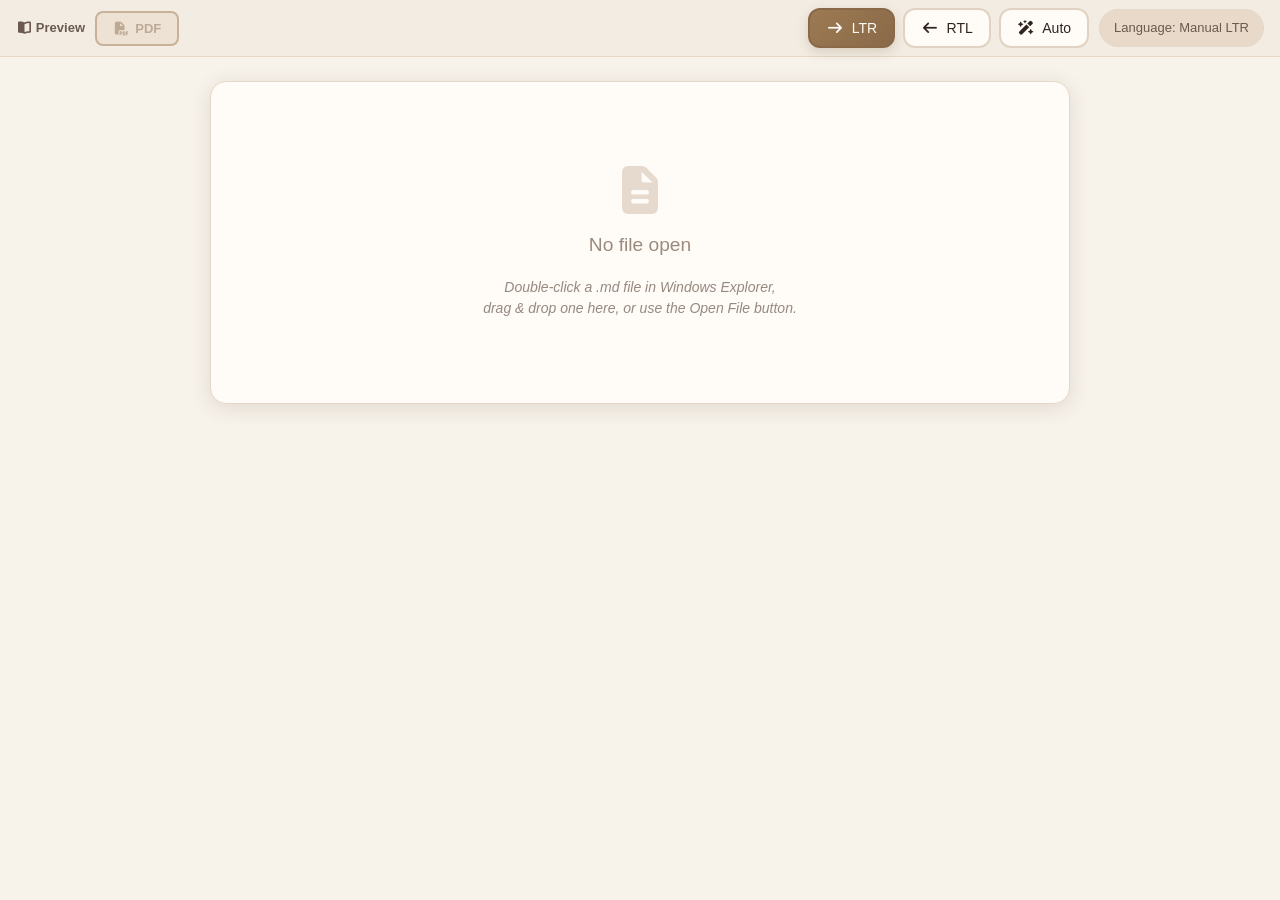
<file: MarkdownReader/Web/viewer.html>
<!DOCTYPE html>
<html lang="en">
<head>
  <meta charset="UTF-8">
  <meta name="viewport" content="width=device-width, initial-scale=1.0">
  <title>Markdown Reader</title>

  <!--
    Defense in depth behind the DOMPurify pass in markdown-renderer.js.
    'unsafe-inline' is required for script because the toolbar and the generated
    Mermaid controls use inline handlers; cdnjs is allowed only because PDF export
    still loads jsPDF / html2canvas from there (see docs/issue-bug.md #8 — vendoring
    those lets this drop to 'self').
  -->
  <meta http-equiv="Content-Security-Policy" content="
    default-src 'none';
    script-src 'self' 'unsafe-inline' https://cdnjs.cloudflare.com;
    style-src  'self' 'unsafe-inline';
    img-src    'self' data: blob:;
    font-src   'self' data:;
    connect-src 'self' https://cdnjs.cloudflare.com;
    base-uri   'none';
    form-action 'none';
    object-src 'none';
    frame-src  'none';">

  <!-- All assets served from the virtual host — no internet required -->
  <link rel="stylesheet" href="libs/fontawesome/css/all.min.css">
  <script src="libs/marked.min.js"></script>
  <script src="libs/mermaid.min.js"></script>
  <script src="libs/purify.min.js"></script>

  <link rel="stylesheet" href="styles/variables.css">
  <link rel="stylesheet" href="styles/base.css">
  <link rel="stylesheet" href="styles/components.css">
  <link rel="stylesheet" href="styles/rtl.css">

  <style>
    /* Viewer-specific tweaks */
    body { padding: 0; }

    .app {
      display: flex;
      flex-direction: column;
      height: 100vh;
      padding: 0;
    }

    /* Toolbar strip */
    .toolbar-strip {
      display: flex;
      align-items: center;
      gap: 10px;
      padding: 8px 16px;
      background: var(--nav-bg);
      border-bottom: 1px solid var(--border-color);
      flex-shrink: 0;
    }

    .toolbar-strip .direction-controls { margin-left: auto; }

    /* Scrollable output */
    .output-wrap {
      flex: 1;
      overflow-y: auto;
      padding: 24px 32px;
    }

    #output {
      max-width: 860px;
      margin: 0 auto;
    }

    /* Drop / empty state */
    .empty-state {
      display: flex;
      flex-direction: column;
      align-items: center;
      justify-content: center;
      height: 100%;
      gap: 16px;
      color: var(--muted-text);
      text-align: center;
      user-select: none;
    }

    .empty-state i  { font-size: 3rem; opacity: 0.25; color: var(--primary); }
    .empty-state h2 { margin: 0; font-size: 1.2rem; color: var(--text-tertiary); font-weight: 500; }
    .empty-state p  { margin: 0; font-size: 14px; opacity: 0.7; }

    /* PDF button */
    .pdf-download-btn {
      padding: 8px 16px;
      font-size: 13px;
      font-weight: 600;
      cursor: pointer;
      border: 2px solid var(--primary);
      border-radius: 8px;
      background: var(--primary-soft);
      color: var(--primary-dark);
      transition: all 180ms ease;
      display: inline-flex;
      align-items: center;
      gap: 6px;
    }

    .pdf-download-btn:hover {
      background: linear-gradient(135deg, var(--primary), var(--primary-dark));
      color: #FFFAF5;
      transform: translateY(-1px);
      box-shadow: 0 4px 12px var(--shadow-md);
    }

    .table-wrap {
        width: 100%;
        max-width: 100%;
        overflow-x: auto;
    }

    .table-wrap table {
        width: max-content;
        min-width: 100%;
    }
  </style>
</head>
<body>
<div class="app">

  <!-- Toolbar -->
  <div class="toolbar-strip">
    <label class="label" style="margin:0; font-size:13px;">
      <i class="fas fa-book-open"></i> Preview
    </label>

    <button class="pdf-download-btn" id="pdfBtn" onclick="downloadAsPDF()" disabled>
      <i class="fas fa-file-pdf"></i> PDF
    </button>

    <div class="direction-controls">
      <button class="direction-toggle ltr-btn active" onclick="setDirection('ltr')">
        <i class="fas fa-arrow-right"></i> LTR
      </button>
      <button class="direction-toggle rtl-btn" onclick="setDirection('rtl')">
        <i class="fas fa-arrow-left"></i> RTL
      </button>
      <button class="direction-toggle auto-btn" onclick="setDirection('auto')">
        <i class="fas fa-wand-magic-sparkles"></i> Auto
      </button>
    </div>

    <span class="language-indicator" id="langIndicator">LTR</span>
  </div>

  <!--
    Markdown source, written by the shell via __renderMarkdown().
    Present from first paint so direction controls can read it before a file is open.
  -->
  <textarea id="inputArea" hidden aria-hidden="true"></textarea>

  <!-- Output -->
  <div class="output-wrap">
    <div id="output" class="ltr">
      <div class="empty-state">
        <i class="fas fa-file-alt"></i>
        <h2>No file open</h2>
        <p>Double-click a .md file in Windows Explorer,<br>
           drag &amp; drop one here, or use the Open File button.</p>
      </div>
    </div>
  </div>

</div>

<!-- Scripts (all local) -->
<script src="js/rtl-detection.js"></script>
<script src="js/markdown-renderer.js"></script>
<script src="js/ui-controls.js"></script>
<script src="js/pdf-export.js"></script>
<script src="js/mermaid-controls.js"></script>
<script src="js/config.js"></script>

<script>
  /**
   * Called from C# via ExecuteScriptAsync:
   *   window.__renderMarkdown(markdownString)
   *
   * Injects the content into the hidden #inputArea that
   * markdown-renderer.js already knows about, then calls
   * renderOutput() — exactly the same path the web version uses.
   */
  window.__renderMarkdown = function(markdown) {
    const input = document.getElementById('inputArea');
    if (!input) {
      console.error('__renderMarkdown: #inputArea is missing from viewer.html');
      return;
    }

    input.value = markdown;
    renderOutput();

    // Enable PDF button now that we have content
    const pdfBtn = document.getElementById('pdfBtn');
    if (pdfBtn) pdfBtn.disabled = false;
  };

  // Init direction on load
  document.addEventListener('DOMContentLoaded', () => {
    setDirection('ltr');
  });
</script>
</body>
</html>
</file>
<file: MarkdownReader/Web/styles/variables.css>
/* =========================================
   Luxury Light Theme
   Warm ivory & champagne — Bronze accent
   Matches application color palette
========================================= */

:root {
    /* Backgrounds */
    --background:        #F7F2EA;
    --card-bg:           #FFFBF7;
    --surface:           #FCF8F2;
    --surface-alt:       #F6F0E8;

    /* Text */
    --text-color:        #2E241D;
    --muted-text:        #6A5A4F;
    --text-tertiary:     #9A8B7D;
    --text-disabled:     #C2B5A8;

    /* Borders */
    --border-color:      #E5D8C8;
    --border-subtle:     #F0E7DC;
    --border-strong:     #D3C0AA;
    --separator:         #E9DED1;

    /* Primary accent — Bronze */
    --primary:           #9C7A53;
    --primary-dark:      #896948;
    --primary-pressed:   #73563B;
    --primary-soft:      #E9D9C8;
    --primary-glow:      #F3E5D7;

    /* Secondary accent */
    --accent-secondary:      #7B6A58;
    --accent-secondary-soft: #E7DDD2;

    /* Interactive */
    --button-hover:      #F1E3D4;
    --focus:             rgba(156, 122, 83, 0.25);
    --shadow:            rgba(97, 75, 54, 0.14);
    --shadow-md:         rgba(122, 98, 75, 0.22);
    --shadow-lg:         rgba(97, 75, 54, 0.30);

    /* Inputs */
    --input-bg:          #FFFCF8;
    --input-border:      #E1D3C4;
    --input-border-focus:#9C7A53;
    --input-placeholder: #AB9C8F;

    /* Navigation */
    --nav-bg:            #F3ECE2;
    --nav-item-hover:    #F8F1E8;
    --nav-item-selected: #EBDDCC;

    /* Status */
    --color-success:     #5E7A5A;
    --color-success-soft:#DCE8DA;
    --color-warning:     #B07A2A;
    --color-warning-soft:#F4E4C7;
    --color-error:       #A35E5A;
    --color-error-soft:  #F3D9D7;
    --color-info:        #6D7E8B;
    --color-info-soft:   #DDE6EB;

    /* Device states */
    --device-on:         #D5B07A;
    --device-off:        #CBBFB2;
    --device-idle:       #E6DCCF;

    /* Code blocks */
    --code-bg:           #2E241D;
    --code-text:         #F6F0E8;
    --inline-code-bg:    #E9D9C8;
    --inline-code-text:  #73563B;

    /* Blockquote */
    --blockquote-bg:     rgba(156, 122, 83, 0.06);
    --blockquote-border: #9C7A53;

    /* Table */
    --table-zebra:       rgba(156, 122, 83, 0.04);
}
</file>
<file: MarkdownReader/Web/styles/base.css>
/* Base Styles — Luxury Light Theme */

* {
  box-sizing: border-box;
}

html, body {
  height: 100%;
}

html, body {
  width: 100%;
  max-width: 100%;
  overflow-x: hidden;
}

*, *::before, *::after {
  box-sizing: border-box;
}

body {
  margin: 0;
  font-family: "Segoe UI", Tahoma, sans-serif;
  background: var(--background);
  color: var(--text-color);
  line-height: 1.6;
  padding: 20px;
}

.app {
    width: 100%;
    margin: 0;
    padding-bottom: 2rem;
}

.header {
  margin-bottom: 16px;
}

h1, h2, h3, h4, h5, h6 {
  color: var(--text-color);
  margin: 0.6rem 0 0.4rem;
}

h2 {
  display: flex;
  gap: 8px;
  align-items: center;
}

h2 i {
  color: var(--primary);
}

.subtitle {
  margin: 6px 0 0;
  color: var(--muted-text);
}

.label {
  display: inline-block;
  margin: 0 0 8px;
  color: var(--muted-text);
  font-weight: 600;
}

/* Links */
a {
  color: var(--primary-dark);
  text-decoration: none;
  border-bottom: 1px solid transparent;
  transition: border-bottom-color 0.2s ease;
}

a:hover {
  border-bottom-color: var(--primary);
}

/* Lists */
ul, ol {
  padding-left: 1.5em;
  margin: 0.8em 0;
}

li {
  margin-bottom: 0.5em;
  line-height: 1.8;
}

/* Horizontal Rule */
hr {
  border: none;
  height: 2px;
  background: linear-gradient(to right, transparent, var(--primary), transparent);
  margin: 2rem 0;
}

/* Panels */
.panel {
  background: var(--card-bg);
  border: 1px solid var(--border-color);
  box-shadow: 0 3px 12px var(--shadow);
  border-radius: 12px;
  padding: 16px;
  margin: 14px 0;
}

/* Selection */
::selection {
  background: var(--primary);
  color: #FFFAF5;
}

::-moz-selection {
  background: var(--primary);
  color: #FFFAF5;
}

/* Scrollbar */
::-webkit-scrollbar {
  width: 10px;
  height: 10px;
}

::-webkit-scrollbar-track {
  background: var(--surface-alt);
}

::-webkit-scrollbar-thumb {
  background: var(--border-strong);
  border-radius: 5px;
}

::-webkit-scrollbar-thumb:hover {
  background: var(--primary);
}

pre {
  overflow-x: auto;
  white-space: pre-wrap;
  word-break: break-word;
}

img, video, iframe, svg {
  max-width: 100%;
  height: auto;
}
</file>
<file: MarkdownReader/Web/styles/components.css>
/* Component Styles — Luxury Light Theme */

/* Input Area */
#inputArea {
    width: 100%;
    height: 150px;
    padding: 16px;
    font-size: 15px;
    border-radius: 12px;
    border: 2px solid var(--input-border);
    background: var(--input-bg);
    color: var(--text-color);
    box-shadow: inset 0 2px 8px rgba(0, 0, 0, 0.04);
    transition: all 200ms ease;
    resize: vertical;
    font-family: 'Consolas', 'Monaco', 'Courier New', monospace;
    line-height: 1.6;
}

    #inputArea:focus {
        border-color: var(--input-border-focus);
        outline: none;
        box-shadow: 0 0 0 4px var(--focus), inset 0 2px 8px rgba(0, 0, 0, 0.04);
        transform: translateY(-1px);
    }

    #inputArea::placeholder {
        color: var(--input-placeholder);
        opacity: 0.8;
    }

/* Controls */
.controls {
    display: flex;
    gap: 12px;
    align-items: center;
    margin-top: 16px;
    flex-wrap: wrap;
}

/* Render Button */
button.render {
    padding: 12px 24px;
    font-size: 15px;
    font-weight: 600;
    cursor: pointer;
    border: none;
    border-radius: 12px;
    background: linear-gradient(135deg, var(--primary) 0%, var(--primary-dark) 100%);
    color: #FFFAF5;
    box-shadow: 0 4px 15px var(--shadow-md);
    transition: all 200ms ease;
    display: inline-flex;
    align-items: center;
    gap: 10px;
    position: relative;
    overflow: hidden;
}

    button.render::before {
        content: '';
        position: absolute;
        top: 0;
        left: -100%;
        width: 100%;
        height: 100%;
        background: linear-gradient(90deg, transparent, rgba(255,255,255,0.2), transparent);
        transition: left 0.5s ease;
    }

    button.render:hover::before {
        left: 100%;
    }

    button.render:hover {
        transform: translateY(-2px);
        box-shadow: 0 8px 25px var(--shadow-md);
    }

    button.render:active {
        transform: translateY(0);
        box-shadow: 0 4px 15px var(--shadow);
    }

/* Direction Toggle Buttons */
.direction-toggle {
    padding: 10px 16px;
    font-size: 14px;
    font-weight: 500;
    cursor: pointer;
    border: 2px solid var(--input-border);
    border-radius: 12px;
    background: var(--input-bg);
    color: var(--text-color);
    transition: all 180ms ease;
    display: inline-flex;
    align-items: center;
    gap: 8px;
}

    .direction-toggle:hover {
        border-color: var(--primary);
        background: var(--primary-soft);
        transform: translateY(-1px);
    }

    .direction-toggle.active {
        background: linear-gradient(135deg, var(--primary) 0%, var(--primary-dark) 100%);
        color: #FFFAF5;
        border-color: var(--primary-dark);
        box-shadow: 0 4px 12px var(--shadow-md);
    }

.direction-controls {
    display: flex;
    gap: 8px;
    align-items: center;
}

/* Language Indicator */
.language-indicator {
    font-size: 13px;
    font-weight: 500;
    color: var(--muted-text);
    padding: 8px 14px;
    background: var(--primary-soft);
    border-radius: 20px;
    border: 1px solid var(--border-color);
    display: inline-flex;
    align-items: center;
    gap: 6px;
}

/* Output Container */
#output {
    background: var(--card-bg);
    border-radius: 16px;
    padding: 24px;
    margin-top: 16px;
    border: 1px solid var(--border-color);
    box-shadow: 0 4px 20px var(--shadow);
    min-height: 100px;
    width: 100%;
}

/* Code Blocks */
pre {
    background: var(--code-bg);
    color: var(--code-text);
    padding: 40px 16px 16px 16px;
    border-radius: 12px;
    overflow-x: auto;
    position: relative;
    margin: 1.5rem 0;
    line-height: 1.6;
    white-space: pre-wrap;
    word-break: break-word;
    border-left: 4px solid var(--primary);
    box-shadow: 0 4px 15px var(--shadow-lg);
}

    pre::before {
        content: '> Code';
        position: absolute;
        top: 12px;
        left: 16px;
        font-size: 12px;
        font-weight: 700;
        color: rgba(246, 240, 232, 0.5);
        text-transform: uppercase;
        letter-spacing: 1px;
        pointer-events: none;
        font-family: -apple-system, BlinkMacSystemFont, "Segoe UI", sans-serif;
    }

    pre code {
        font-family: 'Consolas', 'Monaco', 'Courier New', monospace;
        display: block;
        margin: 0;
        background: none !important;
        color: inherit;
        padding: 0;
        border: none;
        font-size: 14px;
    }

/* Inline Code */
code:not(pre code) {
    background-color: var(--inline-code-bg);
    color: var(--inline-code-text);
    padding: 3px 8px;
    border-radius: 6px;
    font-family: 'Consolas', 'Monaco', 'Courier New', monospace;
    font-size: 0.9em;
    font-weight: 600;
    border: 1px solid var(--border-color);
}

/* Copy Button */
.copy-btn {
    position: absolute;
    top: 10px;
    right: 12px;
    background: rgba(246, 240, 232, 0.1);
    border: 1px solid rgba(246, 240, 232, 0.15);
    color: var(--code-text);
    border-radius: 10px;
    padding: 7px 12px;
    cursor: pointer;
    font-size: 13px;
    font-weight: 500;
    display: inline-flex;
    gap: 8px;
    align-items: center;
    transition: all 180ms ease;
}

    .copy-btn:hover {
        background: rgba(246, 240, 232, 0.2);
        border-color: rgba(246, 240, 232, 0.3);
        transform: translateY(-1px);
    }

    .copy-btn:active {
        transform: translateY(0);
    }

/* Blockquotes */
blockquote {
    background: var(--blockquote-bg);
    border-left: 4px solid var(--blockquote-border);
    margin: 1.5rem 0;
    padding: 16px 20px;
    border-radius: 0 12px 12px 0;
    color: var(--muted-text);
    position: relative;
    font-style: italic;
    box-shadow: 0 2px 10px var(--shadow);
}

    blockquote::before {
        content: '\201C';
        font-size: 3em;
        color: var(--primary);
        position: absolute;
        top: -10px;
        left: 10px;
        opacity: 0.25;
        font-style: normal;
    }

    blockquote p {
        margin: 0;
        padding-left: 30px;
        line-height: 1.7;
    }

/* Tables */
.table-wrap {
    width: 100%;
    max-width: 100%;
    overflow-x: auto;
    -webkit-overflow-scrolling: touch;
}

    .table-wrap table {
        width: max-content;
        min-width: 100%;
        border-collapse: collapse;
        margin: 16px 0;
        border-radius: 12px;
        overflow: hidden;
        box-shadow: 0 2px 15px var(--shadow);
    }

    .table-wrap th,
    .table-wrap td {
        border: 1px solid var(--border-color);
        padding: 12px 16px;
        word-break: break-word;
        overflow-wrap: anywhere;
        white-space: normal;
    }

    .table-wrap th {
        background: linear-gradient(135deg, var(--primary) 0%, var(--primary-dark) 100%);
        color: #FFFAF5;
        font-weight: 600;
        text-align: left;
    }

    .table-wrap tr:nth-child(even) {
        background-color: var(--table-zebra);
    }

    .table-wrap tr:hover {
        background-color: var(--primary-soft);
    }

/* Mermaid */
.mermaid-wrapper {
    position: relative;
    margin: 1.5rem 0;
    border: 1px solid var(--border-color);
    border-radius: 16px;
    overflow: hidden;
    background: var(--surface);
    box-shadow: 0 4px 15px var(--shadow);
    width: 100%;
}

.mermaid-controls {
    position: absolute;
    top: 12px;
    right: 12px;
    display: flex;
    gap: 8px;
    z-index: 10;
    background: var(--card-bg);
    padding: 8px;
    border-radius: 12px;
    border: 1px solid var(--border-color);
    box-shadow: 0 4px 15px var(--shadow);
}

    .mermaid-controls button {
        width: 36px;
        height: 36px;
        border: 1px solid var(--border-color);
        background: var(--card-bg);
        border-radius: 10px;
        cursor: pointer;
        display: inline-flex;
        align-items: center;
        justify-content: center;
        transition: all 180ms ease;
        font-size: 15px;
        color: var(--text-color);
    }

        .mermaid-controls button:hover {
            background: var(--primary);
            color: #FFFAF5;
            border-color: var(--primary-dark);
            transform: scale(1.05);
        }

        .mermaid-controls button:active {
            transform: scale(0.95);
        }

    .mermaid-controls .divider {
        width: 1px;
        background: var(--border-color);
        margin: 0 4px;
    }

.mermaid-viewport {
    overflow: auto;
    position: relative;
    width: 100%;
    padding: 1rem;
    display: flex;
    align-items: center;
    justify-content: center;
}

.mermaid-content {
    transition: transform 0.3s ease;
    transform-origin: center center;
    display: inline-block;
    position: relative;
}

.mermaid-actions {
    position: absolute;
    top: 12px;
    right: 12px;
    z-index: 20;
    display: flex;
    gap: 8px;
    padding: 8px;
    border-radius: 12px;
    background: var(--card-bg);
    border: 1px solid var(--border-color);
    box-shadow: 0 4px 15px var(--shadow);
    opacity: 0;
    transform: translateY(-6px) scale(0.98);
    pointer-events: none;
    transition: opacity 160ms ease, transform 160ms ease;
}

.mermaid-wrapper:hover .mermaid-actions,
.mermaid-wrapper .mermaid-actions:hover,
.mermaid-wrapper.show-actions .mermaid-actions {
    opacity: 1;
    transform: translateY(0) scale(1);
    pointer-events: auto;
}

/* PDF Button */
.pdf-download-btn {
    padding: 10px 18px;
    font-size: 13px;
    font-weight: 600;
    cursor: pointer;
    border: 2px solid var(--primary);
    border-radius: 10px;
    background: var(--primary-soft);
    color: var(--primary-dark);
    transition: all 200ms ease;
    display: inline-flex;
    align-items: center;
    gap: 7px;
}

    .pdf-download-btn:hover {
        background: linear-gradient(135deg, var(--primary) 0%, var(--primary-dark) 100%);
        color: #FFFAF5;
        border-color: var(--primary-dark);
        transform: translateY(-2px);
        box-shadow: 0 6px 20px var(--shadow-md);
    }

    .pdf-download-btn:active {
        transform: translateY(0);
    }

    .pdf-download-btn:disabled {
        opacity: 0.5;
        cursor: not-allowed;
        transform: none;
    }

/* Toolbar */
.toolbar {
    display: flex;
    align-items: center;
    gap: 10px;
    flex-wrap: wrap;
    margin-bottom: 0;
}

    .toolbar .direction-controls {
        margin-left: auto;
    }

/* Status Bar */
.status-bar {
    display: flex;
    align-items: center;
    gap: 10px;
    padding: 10px 18px;
    background: var(--card-bg);
    border: 1px solid var(--border-color);
    border-radius: 12px;
    margin-bottom: 1.5rem;
    font-size: 13px;
    color: var(--muted-text);
    box-shadow: 0 2px 8px var(--shadow);
}

.status-dot {
    width: 9px;
    height: 9px;
    border-radius: 50%;
    background: var(--device-off);
    flex-shrink: 0;
    transition: background 0.3s ease;
}

    .status-dot.waiting {
        background: var(--color-warning);
        animation: statusPulse 1.5s infinite;
    }

    .status-dot.ok {
        background: var(--color-success);
    }

    .status-dot.error {
        background: var(--color-error);
    }

@keyframes statusPulse {
    0%, 100% {
        opacity: 1;
    }

    50% {
        opacity: 0.35;
    }
}

.status-text {
    flex: 1;
}

/* Empty State */
.empty-state {
    display: flex;
    flex-direction: column;
    align-items: center;
    justify-content: center;
    gap: 14px;
    padding: 60px 20px;
    color: var(--muted-text);
    text-align: center;
}

    .empty-state i {
        font-size: 2.8rem;
        opacity: 0.3;
        color: var(--primary);
    }

    .empty-state p {
        font-size: 15px;
        font-style: italic;
        max-width: 340px;
        line-height: 1.5;
    }

    .empty-state code {
        background: var(--inline-code-bg);
        color: var(--inline-code-text);
        padding: 2px 8px;
        border-radius: 5px;
        font-size: 12px;
        font-style: normal;
    }

/* Images */
#output img {
    max-width: 100%;
    height: auto;
    display: block;
    margin: 1rem 0;
    border-radius: 8px;
    box-shadow: 0 2px 10px var(--shadow);
    cursor: pointer;
    transition: transform 200ms ease, box-shadow 200ms ease;
}

    #output img:hover {
        transform: scale(1.02);
        box-shadow: 0 4px 20px var(--shadow-md);
    }

/* Task Lists */
#output ul {
    list-style: none;
    padding-left: 0;
}

#output li {
    position: relative;
    padding-left: 0;
    margin-bottom: 0.8em;
}

    #output li.task-list-item {
        list-style: none;
        padding-left: 0;
        position: relative;
        display: flex;
        align-items: flex-start;
        gap: 0.75em;
    }

        #output li.task-list-item > input[type="checkbox"] {
            position: static;
            flex: 0 0 18px;
            width: 18px;
            height: 18px;
            margin: 0.2em 0 0;
            cursor: pointer;
            appearance: none;
            -webkit-appearance: none;
            border: 2px solid var(--input-border);
            border-radius: 4px;
            background: var(--input-bg);
            transition: all 0.2s ease;
        }

        #output li.task-list-item > *:not(input[type="checkbox"]) {
            flex: 1;
            min-width: 0;
        }

.rtl #output li.task-list-item {
    padding-right: 0;
}

#output li.task-list-item > input[type="checkbox"]:hover {
    border-color: var(--primary);
    box-shadow: 0 0 0 3px var(--focus);
}

#output li.task-list-item > input[type="checkbox"]:checked {
    background: linear-gradient(135deg, var(--primary) 0%, var(--primary-dark) 100%);
    border-color: var(--primary-dark);
}

    #output li.task-list-item > input[type="checkbox"]:checked::after {
        content: '✓';
        position: absolute;
        top: 50%;
        left: 50%;
        transform: translate(-50%, -50%);
        color: #FFFAF5;
        font-size: 14px;
        font-weight: bold;
        line-height: 1;
    }

#output li.task-list-item input[type="checkbox"]:checked + * {
    text-decoration: line-through;
    color: var(--muted-text);
    opacity: 0.7;
}

#output ul ul {
    margin-top: 0.5em;
    padding-left: 1.5em;
}

#output ul:not(.contains-task-list) {
    list-style: disc;
    padding-left: 1.5em;
}

    #output ul:not(.contains-task-list) li {
        padding-left: 0;
    }

#output ol {
    list-style: decimal;
    padding-left: 1.5em;
}

    #output ol li {
        padding-left: 0;
    }

/* Responsive */
@media (max-width: 768px) {
    body {
        padding: 16px;
    }

    button.render {
        width: 100%;
        justify-content: center;
    }

    .controls {
        flex-direction: column;
        align-items: stretch;
    }

    .direction-controls {
        justify-content: center;
    }

    .pdf-download-btn {
        width: 100%;
        justify-content: center;
    }
}
</file>
<file: MarkdownReader/Web/styles/rtl.css>
/* RTL (Right-to-Left) Support */

/* Base RTL/LTR Classes */
.rtl { direction: rtl; text-align: right; }
.ltr { direction: ltr; text-align: left; }

/* RTL Code Blocks */
.rtl pre {
  text-align: left;
  direction: ltr;
}

.rtl pre::before {
  left: auto;
  right: 12px;
}

.rtl .copy-btn {
  left: 10px;
  right: auto;
}

/* RTL Blockquotes */
.rtl blockquote {
  border-left: none;
  border-right: 4px solid var(--primary);
  border-radius: 10px 0 0 10px;
}

.rtl blockquote::before {
  left: auto;
  right: -2px;
}

.rtl blockquote p {
  padding-left: 0;
  padding-right: 20px;
}

/* RTL Tables */
.rtl .table-wrap {
  direction: rtl;
}

.rtl .table-wrap table {
  direction: ltr;
}

/* RTL Lists */
.rtl ul,
.rtl ol {
  padding-left: 0;
  padding-right: 1.5em;
}
</file>
